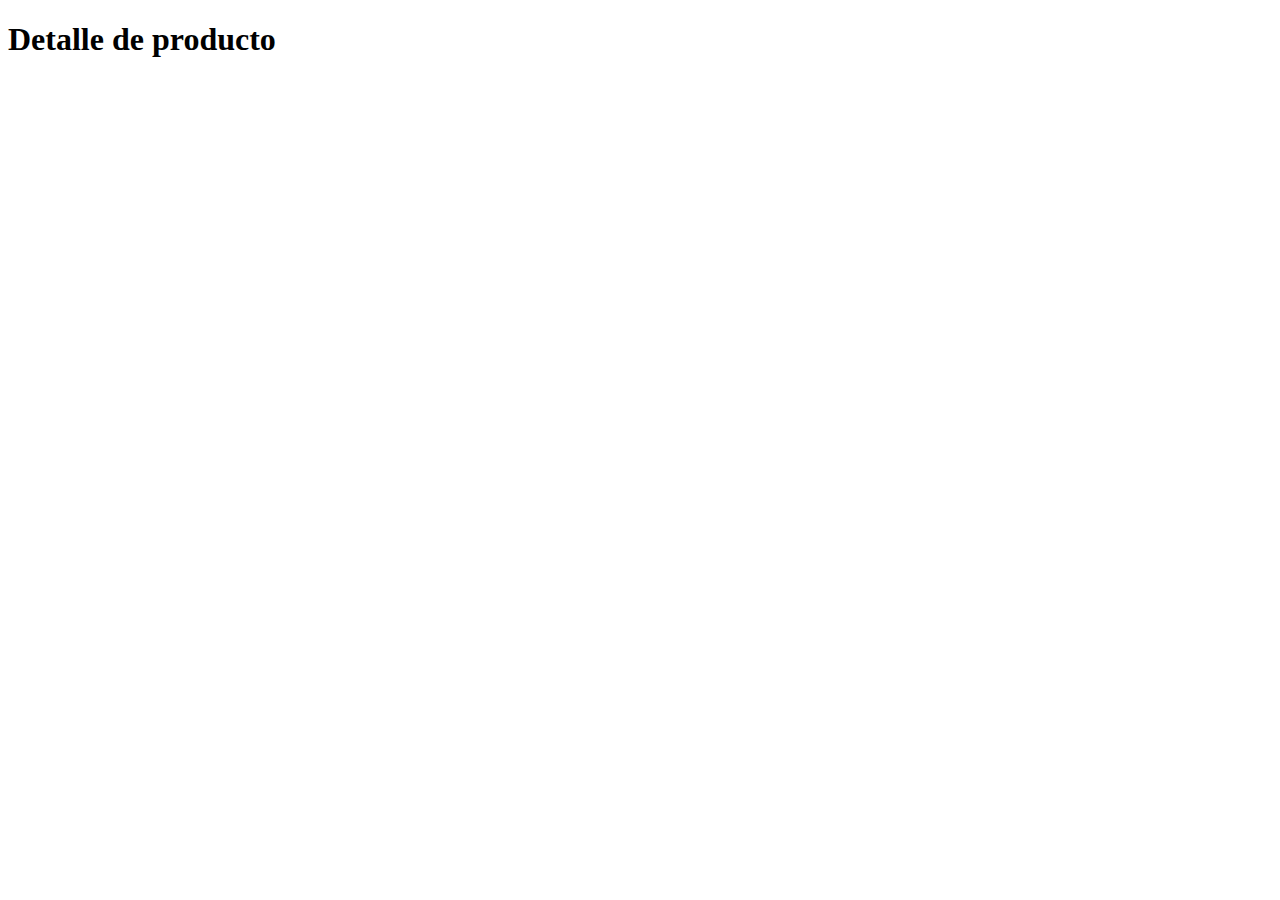
<file: pages/product-detail/product-detail.html>
<!DOCTYPE html>
<html lang="en">
<head>
    <meta charset="UTF-8">
    <meta http-equiv="X-UA-Compatible" content="IE=edge">
    <meta name="viewport" content="width=device-width, initial-scale=1.0">
    <title>Detalle Producto</title>
</head>
<body>
    <h1>Detalle de producto</h1>


    <script src="/js/product-detail.js"></script>
</body>
</html>
</file>
